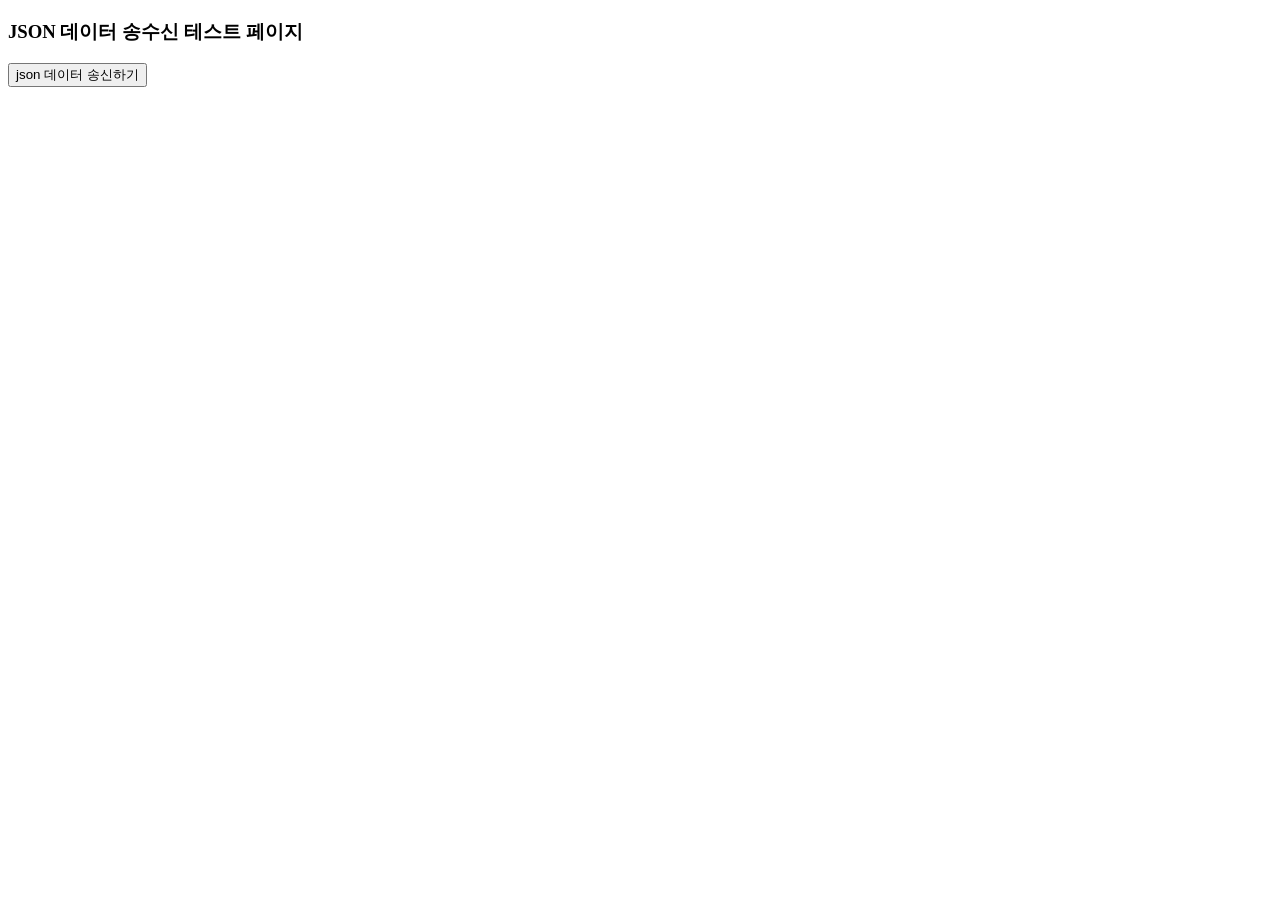
<file: Crypto_coin_service_02/templates/jtest.html>
<!DOCTYPE html>
<html lang="en">
  <head>
    <meta charset="UTF-8" />
    <meta name="viewport" content="width=device-width, initial-scale=1.0" />
    <title>Document</title>
  </head>
  <body>
    <h3>JSON 데이터 송수신 테스트 페이지</h3>
    <button id="jbtn">json 데이터 송신하기</button>
    <div id="server_content"></div>
    <script>
      const server_content = document.getElementById("server_content");
      const jbtn = document.getElementById("jbtn");
      jdata = { myname: "홍길동", age: 20 };
      jbtn.addEventListener("click", async () => {
        let pendding = await fetch("/jtest/jdata", {
          headers: { "Content-Type": "application/json" },
          method: "post",
          body: JSON.stringify(jdata),
        });
        let result = await pendding.json();
        server_content.innerText = `송수신데이터:${result.myname}과 ${result["age"]}`;
        console.log(result);
      });
    </script>
  </body>
</html>
</file>
